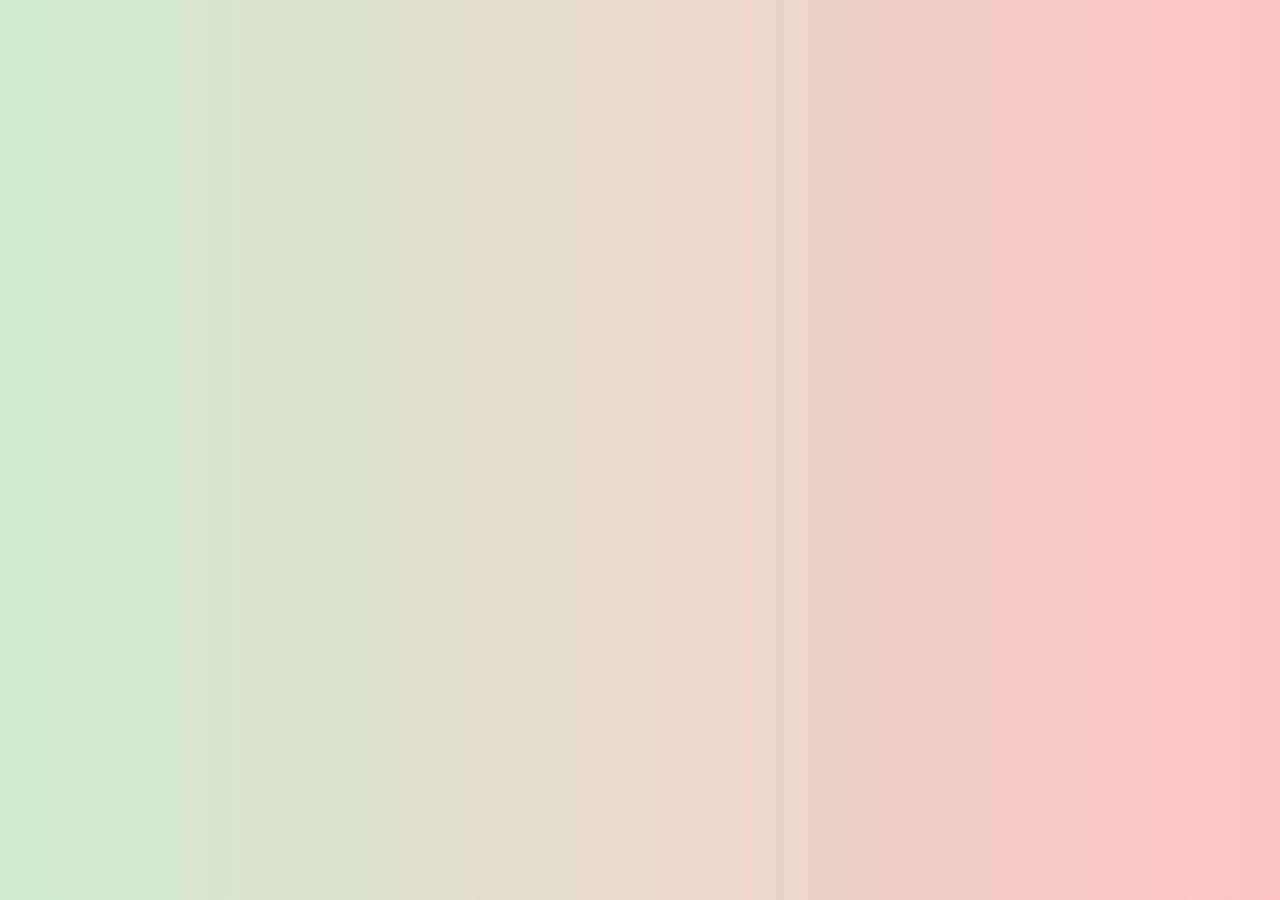
<file: templates/includes/head.html>
<!doctype html>
<html lang="en">
<head>
    <meta charset="UTF-8">
    <meta name="viewport"
          content="width=device-width, user-scalable=no, initial-scale=1.0, maximum-scale=1.0, minimum-scale=1.0">
    <meta http-equiv="X-UA-Compatible" content="ie=edge">
    <link href="https://cdn.jsdelivr.net/npm/bootstrap@5.0.2/dist/css/bootstrap.min.css" rel="stylesheet"
          integrity="sha384-EVSTQN3/azprG1Anm3QDgpJLIm9Nao0Yz1ztcQTwFspd3yD65VohhpuuCOmLASjC" crossorigin="anonymous">
    <link href="/static/css/style.css" rel="stylesheet">
    <title>Plant vs Employee vs Salon</title>
</head>
<body>
</file>
<file: static/css/style.css>
* {
    padding: 0;
    margin: 0;
    box-sizing: border-box;
}

body {
	background: linear-gradient(90deg, #cfecd0, #ffc5ca);
}

.list-group-item{
  background:  linear-gradient(90deg, #cfecd0, #ffc5ca);
  font-weight: 900;
  font-size: 14pt;
  text-shadow: 1px 1px 1px #005;

}

a {
    color: black;
}
.mg-bot-sm {
    margin-bottom: 25px;
}


.god-wrapper {
    padding-left: 0;
    padding-right: 0;
    margin-right: 0;
    margin-left: 0;

}


.group {
    display: flex;
    justify-content: space-between;
    align-items: center;}



.group div {
    width: 50%;
    border: 1px solid black;
    padding: 15px;
    font-weight: 900;

}

.group.group-head {
    font-weight: 500;
    font-size: 24px;
}

.group.group-content div{
    border-top: 0px;
}



/* BASIC */

html {
  background-color: #56baed;
}

body {
  font-family: "Poppins", sans-serif;
  height: 100vh;
}

a {
  color: #92badd;
  display:inline-block;
  text-decoration: none;
  font-weight: 400;
}

h2 {
  text-align: center;
  font-size: 16px;
  font-weight: 600;
  text-transform: uppercase;
  display:inline-block;
  margin: 40px 8px 10px 8px;
  color: black;
  font-style: italic;
}



/* STRUCTURE */

.wrapper {
  display: flex;
  align-items: center;
  flex-direction: column;
  justify-content: center;
  width: 100%;
  min-height: 100%;
  padding: 20px;
}

#formContent {
  -webkit-border-radius: 10px 10px 10px 10px;
  border-radius: 10px 10px 10px 10px;
  background: #fff;
  padding: 30px;
  width: 90%;
  max-width: 450px;
  position: relative;
  padding: 0px;
  -webkit-box-shadow: 0 30px 60px 0 rgba(0,0,0,0.3);
  box-shadow: 0 30px 60px 0 rgba(0,0,0,0.3);
  text-align: center;
}

#formFooter {
  background-color: #f6f6f6;
  border-top: 1px solid #dce8f1;
  padding: 25px;
  text-align: center;
  -webkit-border-radius: 0 0 10px 10px;
  border-radius: 0 0 10px 10px;
}



/* TABS */

h2.inactive {
  color: #cccccc;
}

h2.active {
  color: #0d0d0d;
  border-bottom: 2px solid #5fbae9;
}



/* FORM TYPOGRAPHY*/

input[type=button], input[type=submit], input[type=reset]  {
  background-color: #56baed;
  border: none;
  color: white;
  padding: 15px 80px;
  text-align: center;
  text-decoration: none;
  display: inline-block;
  text-transform: uppercase;
  font-size: 13px;
  -webkit-box-shadow: 0 10px 30px 0 rgba(95,186,233,0.4);
  box-shadow: 0 10px 30px 0 rgba(95,186,233,0.4);
  -webkit-border-radius: 5px 5px 5px 5px;
  border-radius: 5px 5px 5px 5px;
  margin: 5px 20px 40px 20px;
  -webkit-transition: all 0.3s ease-in-out;
  -moz-transition: all 0.3s ease-in-out;
  -ms-transition: all 0.3s ease-in-out;
  -o-transition: all 0.3s ease-in-out;
  transition: all 0.3s ease-in-out;
}

input[type=button]:hover, input[type=submit]:hover, input[type=reset]:hover  {
  background-color: #39ace7;
}

input[type=button]:active, input[type=submit]:active, input[type=reset]:active  {
  -moz-transform: scale(0.95);
  -webkit-transform: scale(0.95);
  -o-transform: scale(0.95);
  -ms-transform: scale(0.95);
  transform: scale(0.95);
}

input[type=text],input[type=password] {
  background-color: #f6f6f6;
  border: none;
  color: #0d0d0d;
  padding: 15px 32px;
  text-align: center;
  text-decoration: none;
  display: inline-block;
  font-size: 16px;
  margin: 5px;
  width: 85%;
  border: 2px solid #f6f6f6;
  -webkit-transition: all 0.5s ease-in-out;
  -moz-transition: all 0.5s ease-in-out;
  -ms-transition: all 0.5s ease-in-out;
  -o-transition: all 0.5s ease-in-out;
  transition: all 0.5s ease-in-out;
  -webkit-border-radius: 5px 5px 5px 5px;
  border-radius: 5px 5px 5px 5px;
}

input[type=text]:focus {
  background-color: #fff;
  border-bottom: 2px solid #5fbae9;
}

input[type=text]::placeholder {
  color: #cccccc;
}



/* ANIMATIONS */

/* Simple CSS3 Fade-in-down Animation */
.fadeInDown {
  -webkit-animation-name: fadeInDown;
  animation-name: fadeInDown;
  -webkit-animation-duration: 1s;
  animation-duration: 1s;
  -webkit-animation-fill-mode: both;
  animation-fill-mode: both;
}

@-webkit-keyframes fadeInDown {
  0% {
    opacity: 0;
    -webkit-transform: translate3d(0, -100%, 0);
    transform: translate3d(0, -100%, 0);
  }
  100% {
    opacity: 1;
    -webkit-transform: none;
    transform: none;
  }
}

@keyframes fadeInDown {
  0% {
    opacity: 0;
    -webkit-transform: translate3d(0, -100%, 0);
    transform: translate3d(0, -100%, 0);
  }
  100% {
    opacity: 1;
    -webkit-transform: none;
    transform: none;
  }
}

/* Simple CSS3 Fade-in Animation */
@-webkit-keyframes fadeIn { from { opacity:0; } to { opacity:1; } }
@-moz-keyframes fadeIn { from { opacity:0; } to { opacity:1; } }
@keyframes fadeIn { from { opacity:0; } to { opacity:1; } }

.fadeIn {
  opacity:0;
  -webkit-animation:fadeIn ease-in 1;
  -moz-animation:fadeIn ease-in 1;
  animation:fadeIn ease-in 1;

  -webkit-animation-fill-mode:forwards;
  -moz-animation-fill-mode:forwards;
  animation-fill-mode:forwards;

  -webkit-animation-duration:1s;
  -moz-animation-duration:1s;
  animation-duration:1s;
}

.fadeIn.first {
  -webkit-animation-delay: 0.4s;
  -moz-animation-delay: 0.4s;
  animation-delay: 0.4s;
}

.fadeIn.second {
  -webkit-animation-delay: 0.6s;
  -moz-animation-delay: 0.6s;
  animation-delay: 0.6s;
}

.fadeIn.third {
  -webkit-animation-delay: 0.8s;
  -moz-animation-delay: 0.8s;
  animation-delay: 0.8s;
}

.fadeIn.fourth {
  -webkit-animation-delay: 1s;
  -moz-animation-delay: 1s;
  animation-delay: 1s;
}

/* Simple CSS3 Fade-in Animation */
.underlineHover:after {
  display: block;
  left: 0;
  bottom: -10px;
  width: 0;
  height: 2px;
  background-color: #56baed;
  content: "";
  transition: width 0.2s;
}

.underlineHover:hover {
  color: #0d0d0d;
}

.underlineHover:hover:after{
  width: 100%;
}



/* OTHERS */

*:focus {
    outline: none;
}

#icon {
  width:60%;
}

.search-form {
  position: relative;
}

.search-results {
  position: absolute;
  top: 40px;
  left: 0;
  width: 74%;
  padding: 0;
  background: white;
  list-style-type: none;
}

.search-results li {
  color: black;
  border-bottom: 1px solid black;
}

.hidden {
  display: none;
}
</file>
